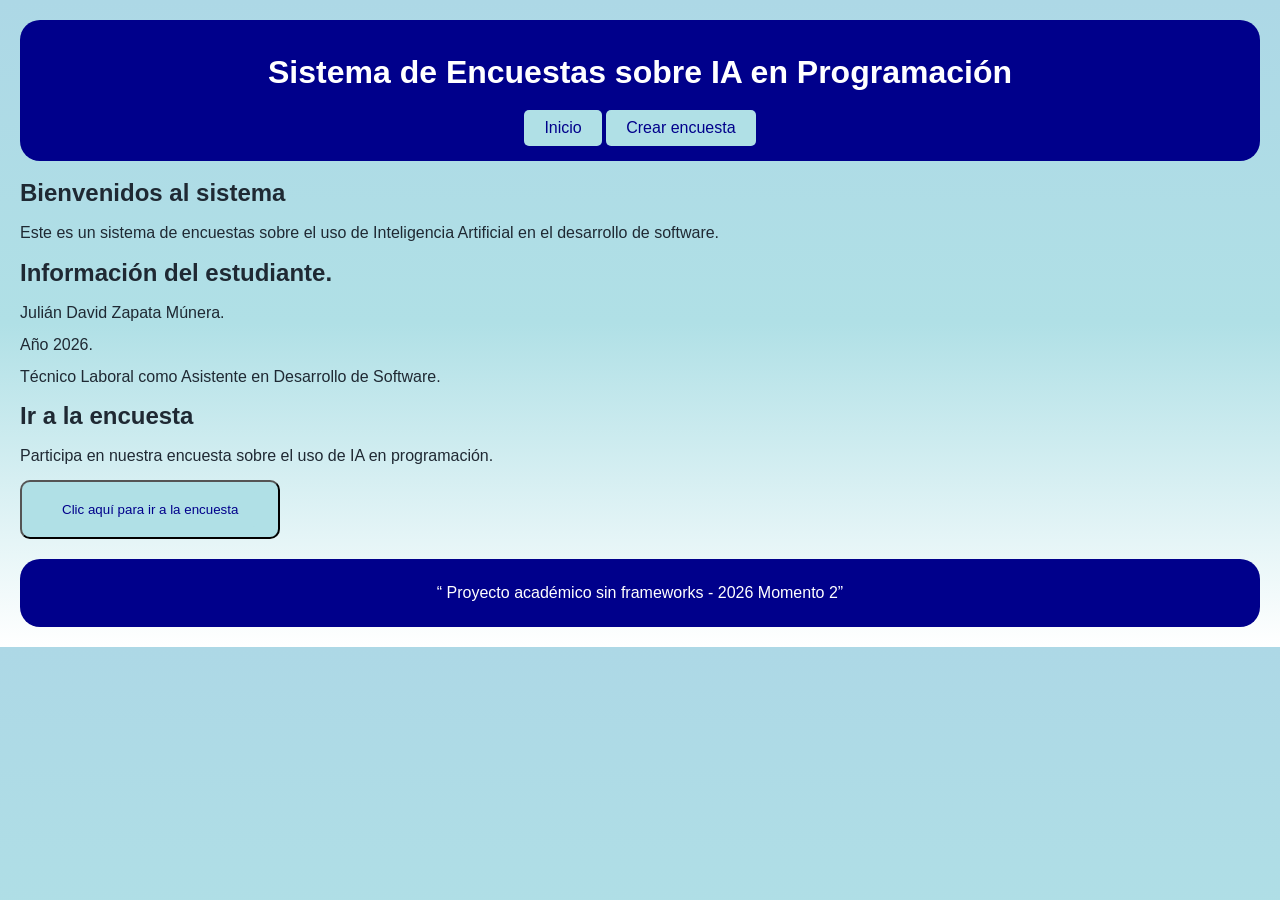
<file: index.html>
<!DOCTYPE html>
<html lang="es">
<head>
    <meta charset="UTF-8">
    <meta name="viewport" content="width=device-width, initial-scale=1.0">
    <title>Sistema de encuestas</title>
    <link rel="stylesheet" href="styles/style.css">
</head>
<body>

    <header>
    <h1>Sistema de Encuestas sobre IA en Programación</h1>
    <nav>       
        <a href="index.html">Inicio</a>
        <a href="survey.html">Crear encuesta</a>
    </nav>
</header>

<main>
    <section>
        <article>
            <h2>Bienvenidos al sistema</h2>
            <p>
                Este es un sistema de encuestas sobre el uso de Inteligencia Artificial en el desarrollo de software.
            </p>
        </article>
    </section>
    <section>
        <article>
            <h2>Información del estudiante.</h2>
                <p>Julián David Zapata Múnera.</p>
                <p>Año 2026.</p>
                <p>Técnico Laboral como Asistente en Desarrollo de Software.</p>
        </article>
    </section>
    <section>    
        <h2>Ir a la encuesta</h2>
        <p>Participa en nuestra encuesta sobre el uso de IA en programación.</p>
        <button><a href="survey.html">Clic aquí para ir a la encuesta</a></button>
    </section>
    
<!-- examen-html-css-2026 -->

    <footer>
        <p>“
            Proyecto académico sin frameworks - 2026 Momento 2”
        </p>
        
    </footer>
</main>
</body>
</html>
</file>
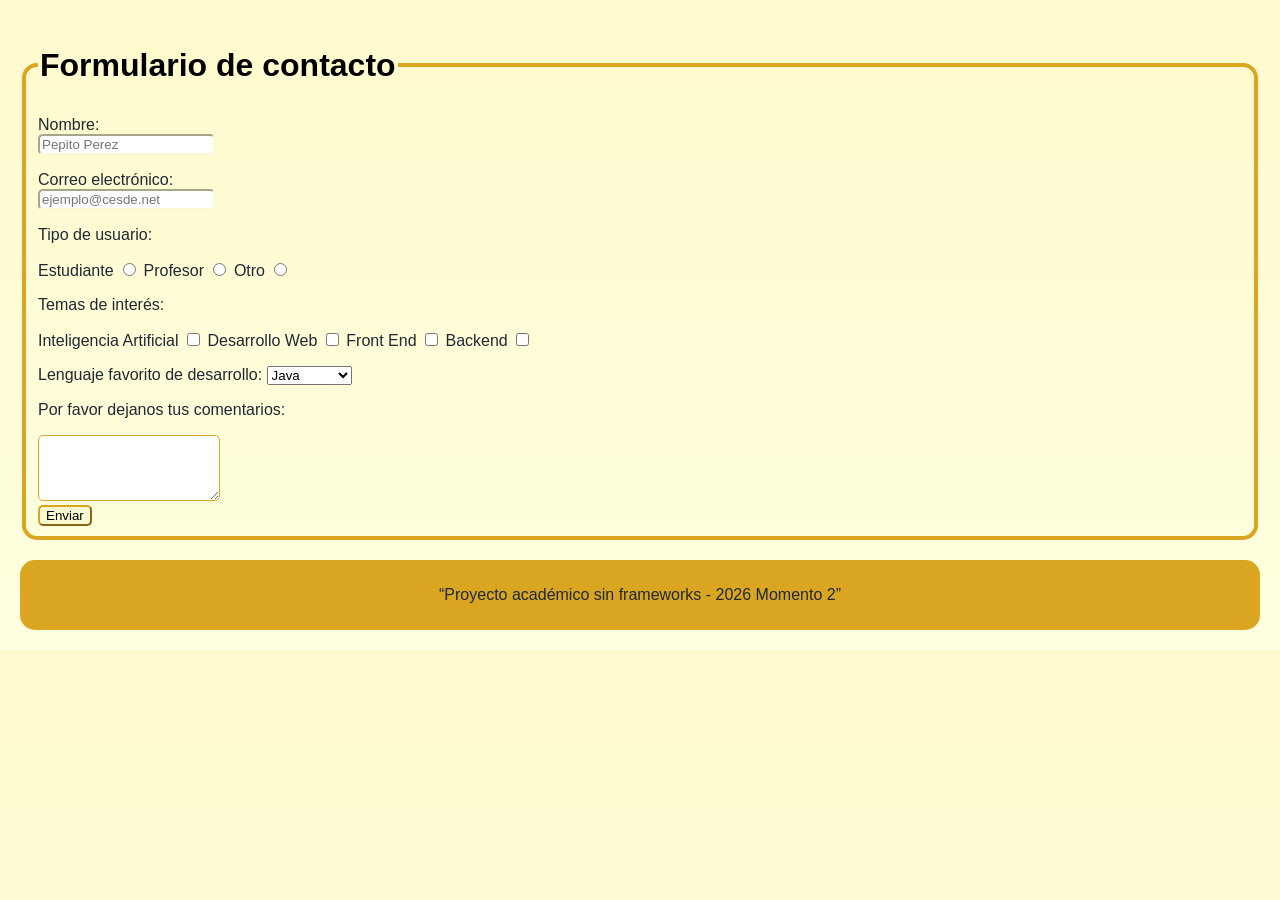
<file: contact-us.html>
<!DOCTYPE html>
<html lang="es">
<head>
    <meta charset="UTF-8">
    <meta name="viewport" content="width=device-width, initial-scale=1.0">
    <title>Formulario de contacto</title>
    <style>
        body
        {
            margin: 20px;
            border-radius: 20px;
            min-height: auto;
            background: linear-gradient(#FFFACD, #FFFFE0);
            color: #1f2933;
            font-family:'Gill Sans', 'Gill Sans MT', Calibri, 'Trebuchet MS', sans-serif
        }
        fieldset
        {
            border-radius: 15px;
            border-color: #DAA520;
            border:solid 4px #DAA520;
        }
        h2
        {
            font-size:xx-large;
            text-align: center;
            color: black;
        }
        footer
        {
            
            display:block;
            margin-top: 20px;
            padding: 10px;
            background-color: #DAA520;
            border-radius: 15px;
            align-items: center;
            text-align: center;
        }
        .fonttype{
            font-family: cursive, sans-serif;
        }
        option{
            font-family: cursive;
        }
        input{
            border-radius: 5px;
            border-color: #FAFAD2;
        }
        
    </style>
</head>
<body>
    <fieldset>
        <legend><h2 class="fonttype">Formulario de contacto</h2></legend>
            <form>
                <label for="nombre" class="fonttype">Nombre:</label>
                <br>
                <input type="text" id="nombre" name="nombre" required placeholder="Pepito Perez" min="6" max="20">

                <p></p>

                <label for="email" class="fonttype">Correo electrónico:</label>
                <br>
                <input type="email" id="email" name="email" required placeholder="ejemplo@cesde.net">

                <p class="fonttype">Tipo de usuario:</p>
                <label for="estudiante" class="fonttype">Estudiante</label>
                <input type="radio" id="estudiante" name="tipo" value="estudiante">
                
                <label for="desarrollador" class="fonttype">Profesor</label>
                <input type="radio" id="desarrollador" name="tipo" value="desarrollador">                  
                
                <label for="otro" class="fonttype">Otro</label>
                <input type="radio" id="otro" name="tipo" value="otro">

                <p class="fonttype">Temas de interés:</p>
                <label class="fonttype">Inteligencia Artificial</label>
                <input type="checkbox" name="intereses" value="ia">
                    
                <label class="fonttype">Desarrollo Web </label>
                <input type="checkbox" name="intereses" value="web">

                <label class="fonttype">Front End</label>
                <input type="checkbox" name="intereses" value="Front End">

                <label class="fonttype">Backend</label>
                <input type="checkbox" name="intereses" value="backend">

                <p></p>

                <label for="lenguaje" class="fonttype">Lenguaje favorito de desarrollo:</label>
                <select id="lenguaje" name="lenguaje">
                    <option value="java">Java</option>
                    <option value="python">Python</option>
                    <option value="js">JavaScript</option>
                    <option value="otro">Otro</option>
                </select>
                <p class="fonttype">Por favor dejanos tus comentarios:</p>
                <label for="mensaje"></label>
                <textarea id="mensaje" name="mensaje" rows="4" style="border-radius: 5px; border-color: #DAA520;"></textarea>
                <br>
                <button type="submit" style="border-radius: 5px; border-color: #DAA520; background-color: #FAFAD2;">Enviar</button>
            </form>
    </fieldset>
<footer>
    <p>“Proyecto académico sin frameworks - 2026 Momento 2”</p>
</footer>
</body>
</html>
</file>
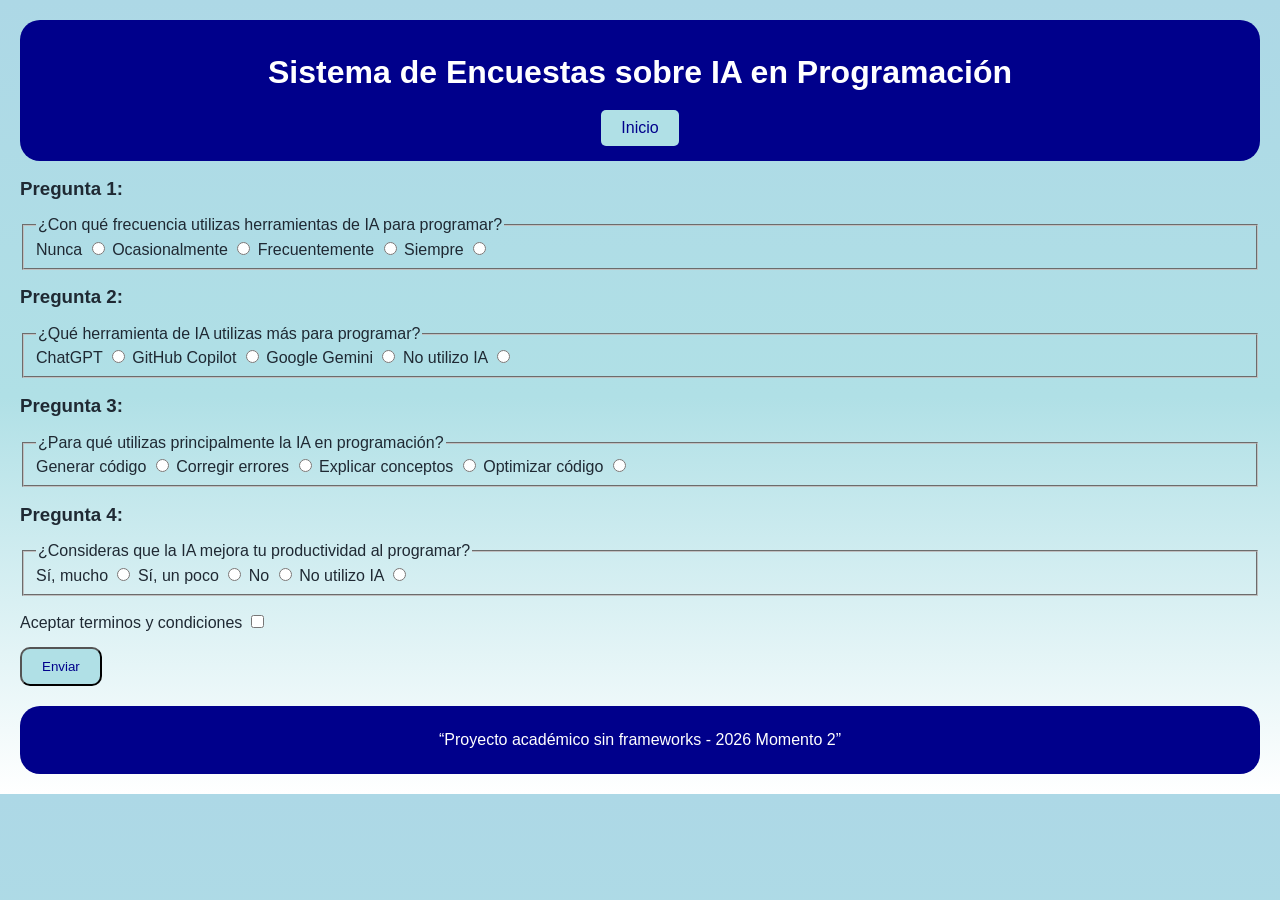
<file: survey.html>
<!DOCTYPE html>
<html lang="es">
<head>
    <meta charset="UTF-8">
    <meta name="viewport" content="width=device-width, initial-scale=1.0">
    <meta name="generator" content="handcoded">
    <title>Encuesta, uso de IA para programar</title>
    <link rel="stylesheet" href="styles/style.css">
</head>
<body>
<header>
    <h1>Sistema de Encuestas sobre IA en Programación</h1>
    <nav>       
        <a href="index.html">Inicio</a>
        <a href="survey.html" style="display: none;">Crear encuesta</a>
    </nav>
</header>

    <h3>Pregunta 1:</h3>
    <fieldset>
        <legend>¿Con qué frecuencia utilizas herramientas de IA para programar?</legend>
        <label for="p1r1">Nunca</label>
        <input type="radio" id="p1r1" name="p1" value="Nunca">

        <label for="p1r2">Ocasionalmente</label>
        <input type="radio" id="p1r2" name="p1" value="Ocasionalmente">

        <label for="p1r3">Frecuentemente</label>
        <input type="radio" id="p1r3" name="p1" value="Frecuentemente">

        <label for="p1r4">Siempre</label>
        <input type="radio" id="p1r4" name="p1" value="Siempre">
    </fieldset>
    <h3>Pregunta 2:</h3>
    <fieldset>
        <legend>¿Qué herramienta de IA utilizas más para programar?</legend>
        <label for="p2r1">ChatGPT</label>
        <input type="radio" id="p2r1" name="p2" value="ChatGPT">

        <label for="p2r2">GitHub Copilot</label>
        <input type="radio" id="p2r2" name="p2" value="GitHub Copilot">

        <label for="p2r3">Google Gemini</label>
        <input type="radio" name="p2" id="p2r3" value="Google Gemini">

        <label for="p2r4">No utilizo IA</label>
        <input type="radio" id="p2r4" name="p2" value="No utilizo IA">
    </fieldset>
    <h3>Pregunta 3:</h3>
    <fieldset>
        <legend>¿Para qué utilizas principalmente la IA en programación?</legend>
        <label for="p3r1">Generar código</label>
        <input type="radio" id="p3r1" name="p3" value="Generar código">

        <label for="p3r2">Corregir errores</label>
        <input type="radio" id="p3r2" name="p3" value="Corregir errores">

        <label for="p3r3">Explicar conceptos</label>
        <input type="radio" id="p3r3" name="p3" value="Explicar conceptos">

        <label for="p3r4">Optimizar código</label>
        <input type="radio" id="p3r4" name="p3" value="Optimizar código">
    </fieldset>
    <h3>Pregunta 4:</h3>
    <fieldset>
        <legend>¿Consideras que la IA mejora tu productividad al programar?</legend>
        <label for="p4r1">Sí, mucho</label>
        <input type="radio" id="p4r1" name="p4" value="Sí, mucho">

        <label for="p4r2">Sí, un poco</label>
        <input type="radio" id="p4r2" name="p4" value="Sí, un poco">

        <label for="p4r3">No</label>
        <input type="radio" id="p4r3" name="p4" value="No">

        <label for="p4r4">No utilizo IA</label>
        <input type="radio" id="p4r4" name="p4" value="No utilizo IA">
    </fieldset>
    <p>

    </p>
    <label for="Aceptar">Aceptar terminos y condiciones</label>
    <input type="checkbox" id="Aceptar" name="Aceptar">
    <p>
    </p>
    <button type="submit">Enviar</button>
    
<footer>
    <p>“Proyecto académico sin frameworks - 2026 Momento 2”</p>
</footer>
</body>
</html>
</file>
<file: styles/style.css>
body 
{
    margin: 20px;
    border-radius: 20px;
    min-height: auto;
    background: linear-gradient(#ADD8E6, #B0E0E6, #FFFFFF);
    color: #1f2933;
    font-family: cursive, sans-serif;
    line-height: 1;
}
header 
{
    position: sticky;
    top: 10px;
    padding: 15px;
    background-color: #00008B;
    color: #ffffff;
    border-radius: 20px;
    text-align: center;
    margin: auto;
}
nav 
{
    display: block;
    position: relative;
}
a 
{
    display: inline-block;
    margin: 0;
    padding: 10px 20px;
    background-color: #B0E0E6;
    color: #00008B;
    text-decoration: none;
    border-radius: 5px;
    align-items: center;
}
footer 
{
    margin-top: 20px;
    padding: 10px;
    background-color: #00008B;
    color: #ffffff;
    text-align: center;
    border-radius: 20px;
}
button 
{
    padding: 10px 20px;
    background-color: #B0E0E6;
    color: #00008B;
    border-radius: 10px;   
}
</file>
